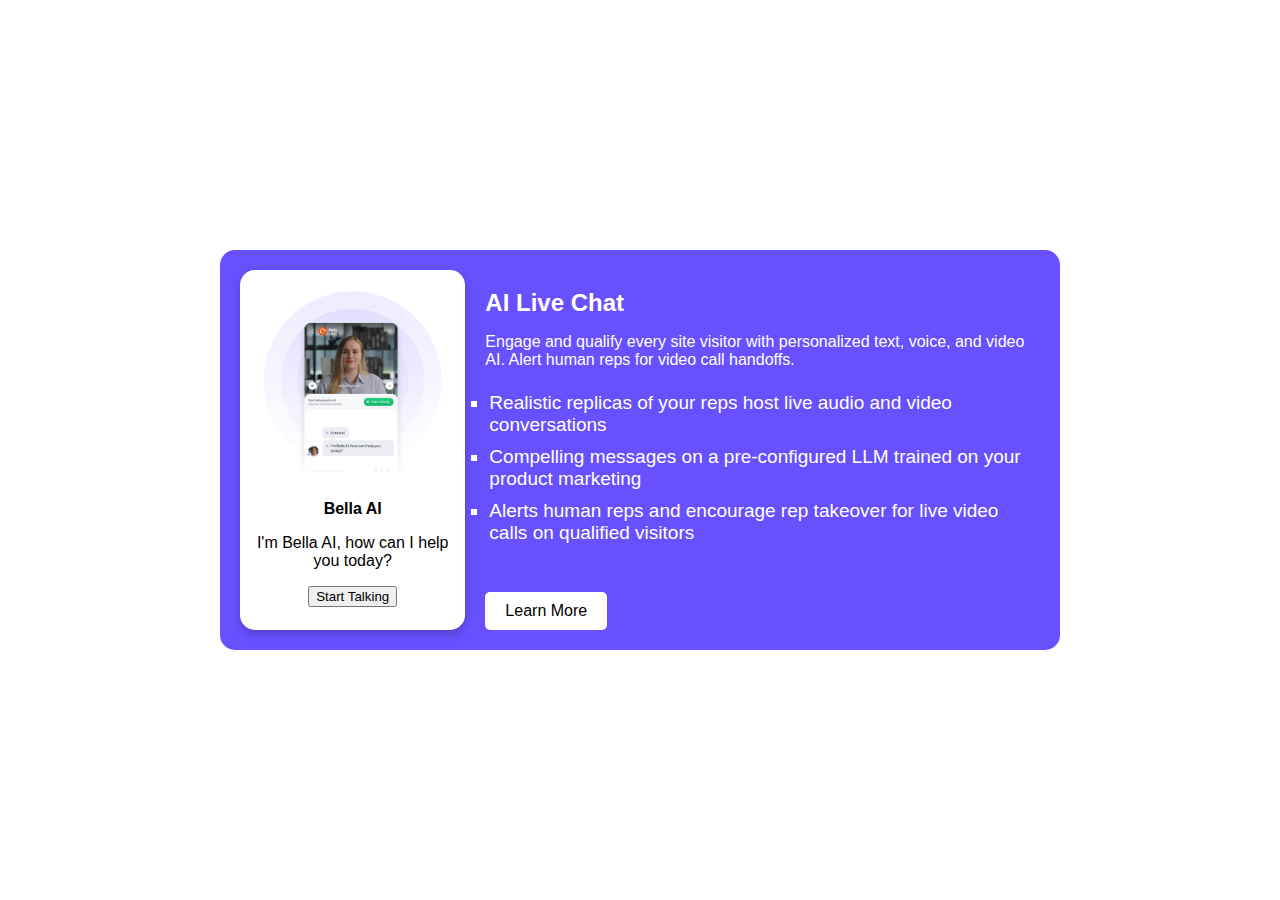
<file: index-2.html>
<!DOCTYPE html>
<html lang="en">
  <head>
    <meta charset="UTF-8" />
    <meta name="viewport" content="width=device-width, initial-scale=1.0" />
    <link rel="stylesheet" href="style-2.css" />
    <title>Document</title>
  </head>
  <body>
    <div class="main-container">
      <div class="chat-box">
        <img src="ai chat.webp" alt="AI Chat" />
        <p><strong>Bella AI</strong></p>
        <p>I'm Bella AI, how can I help you today?</p>
        <button>Start Talking</button>
      </div>
      <div class="chat-text">
        <h2>AI Live Chat</h2>
        <p>
          Engage and qualify every site visitor with personalized text, voice,
          and video AI. Alert human reps for video call handoffs.
        </p>
        <ul>
          <li>
            Realistic replicas of your reps host live audio and video
            conversations
          </li>
          <li>
            Compelling messages on a pre-configured LLM trained on your product
            marketing
          </li>
          <li>
            Alerts human reps and encourage rep takeover for live video calls on
            qualified visitors
          </li>
        </ul>
        <a href="#" class="learn-more">Learn More</a>
      </div>
    </div>
  </body>
</html>
</file>
<file: style-2.css>
body {
  font-family: Arial, sans-serif;
  background-color: #fff;
  display: flex;
  justify-content: center;
  align-items: center;
  height: 100vh;
  margin: 0;
}
.main-container {
  display: flex;
  background-color: #6950ff;
  padding: 20px;
  border-radius: 15px;
  width: 800px;
  color: white;
}
.p {
  color: #fff;
  font-size: 20px;
  width: 59%;
  margin-left: 5px;
}
.chat-box {
  background-color: white;
  border-radius: 15px;
  padding: 15px;
  width: 300px;
  text-align: center;
  color: black;
  box-shadow: 0px 4px 10px rgba(0, 0, 0, 0.2);
}
.chat-box img {
  width: 100%;
  border-radius: 10px;
}
.chat-text {
  margin-left: 20px;
}
h2 {
  margin-bottom: 10px;
}
ul {
  list-style: square;

  padding: 4px;
  font-size: 19px;
}
ul li {
  margin-bottom: 10px;
}
.learn-more {
  background-color: white;
  color: black;
  padding: 10px 20px;
  border-radius: 5px;
  text-decoration: none;
  display: inline-block;
  margin-top: 15px;
}
</file>
